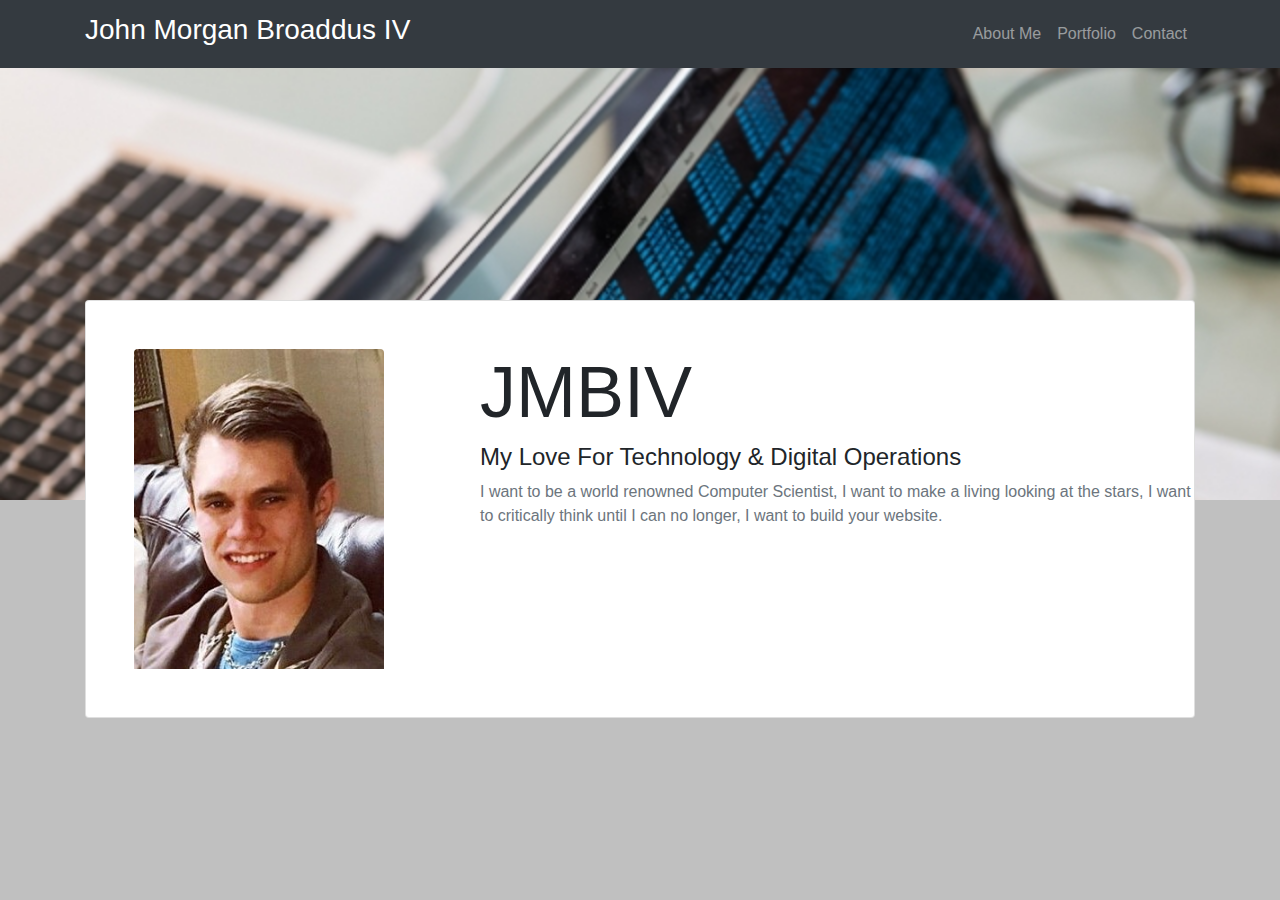
<file: portfolio.html>
<!DOCTYPE <!DOCTYPE html>
<html>
<head>
    <meta charset="utf-8">
    <link rel="stylesheet" href="https://stackpath.bootstrapcdn.com/bootstrap/4.3.1/css/bootstrap.min.css" integrity="sha384-ggOyR0iXCbMQv3Xipma34MD+dH/1fQ784/j6cY/iJTQUOhcWr7x9JvoRxT2MZw1T" crossorigin="anonymous">
    <title>Portfolio</title>

    <link rel="stylesheet" type="text/css" media="screen" href="assets\css\strapped.css">

</head>
<body>
    <div= id="header">
        <nav class="navbar navbar-expand-sm navbar-dark bg-dark fixed-top">
            <div class="container">
                <button class="navbar-toggler" data-toggler="collapse data-target="#navbar>
                    <span class="navbar-toggler-icon"></span>
                </button>
                <a href="#" class="navbar-brand"><h3>John Morgan Broaddus IV</h3></a>
                <div class="collapse navbar-collapse" id="Navbar">
                    <ul class="navbar-nav ml-auto">
                        <li class="nav-item"><a href="portfolio.html" class="nav-link">About Me</a></li>
                        <li class="nav-item"><a href="index.html" class="nav-link">Portfolio</a></li>
                        
                        <li class="nav-item"><a href="contact.html" class="nav-link">Contact</a></li>
                    </ul>
                </div>
            </div>
        </nav>
    </div>
    <!---Picture--->
    <div id="image"></div>
    <!--About Me-->
    <div id="about">
        <div class="container">
            <div class="row">
                <div class="col">
                    <div id="aboutdata">
                        <div class="card bg-white">
                            <div class="card-title my-5">
                                <div class="media">
                                    <img src="assets/images/johnb.jpg" width="250" height="250" class="img-fluid rounded-top mx-5 d-none d-lg-block">
                                    <div class="media-body">
                                        <h3 class="display-3 ml-5">JMBIV</h3>
                                        <h4 class="display-5 ml-5">My Love For Technology & Digital Operations</h4>
                                        <p class="text-muted ml-5">I want to be a world renowned Computer Scientist, I want to make a living looking at the stars, I want to critically think until I can no longer, I want to build your website.</p>
                                    </div>
                                </div>
                            </div>
                        </div>
                    </div>
                </div>
            </div>
        </div>
    </div>
</body>
                            


</body>
</html>
</file>
